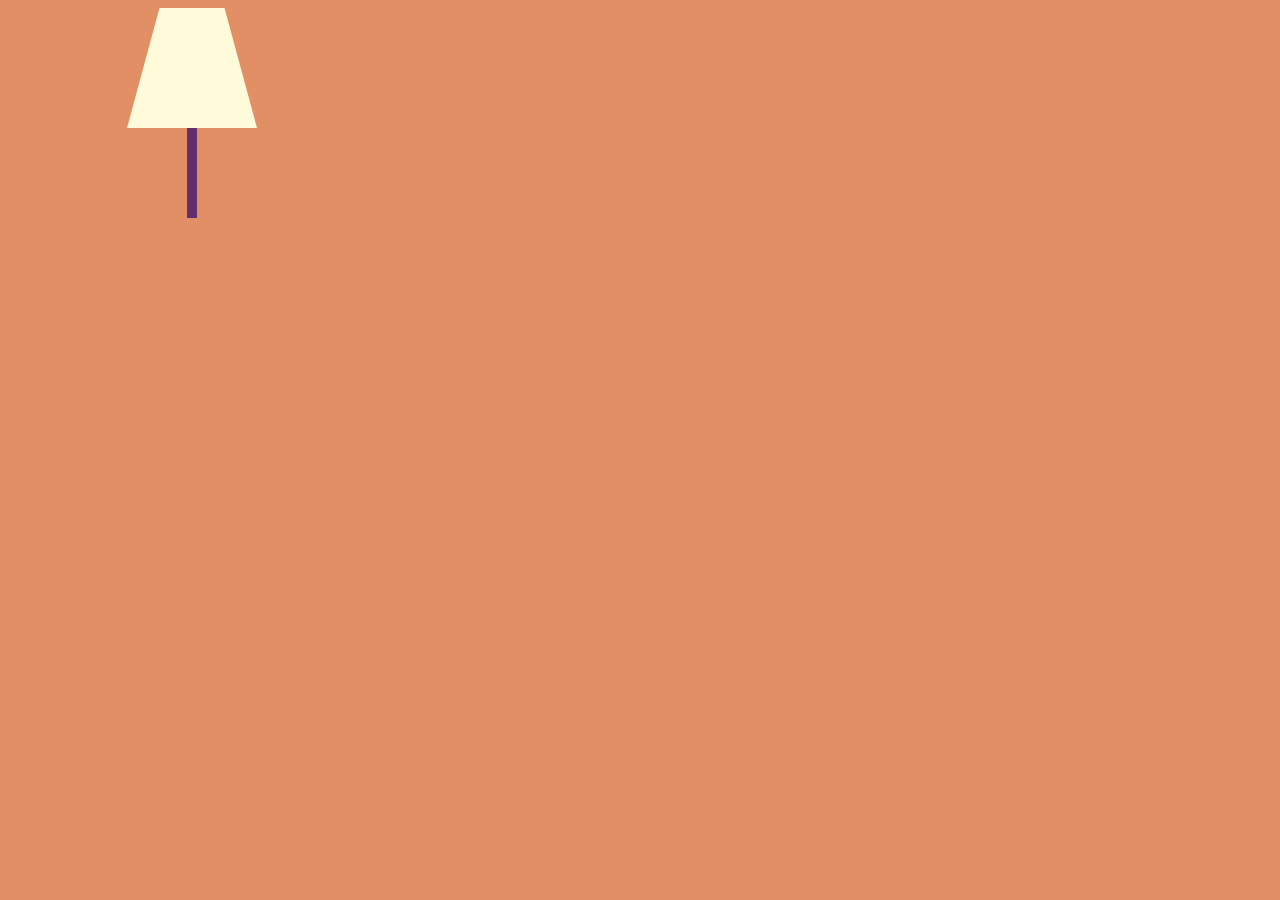
<file: #139/index.html>
<!DOCTYPE html>
<html lang="en">
<head>
    <meta charset="UTF-8">
    <meta http-equiv="X-UA-Compatible" content="IE=edge">
    <meta name="viewport" content="width=device-width, initial-scale=1.0">
    <title>Document</title>
    <link rel="stylesheet" href="style.css">
</head>
<body>
    <div class="lamp"></div>
    <div class="lamp-leg"></div>
</body>
</html>
</file>
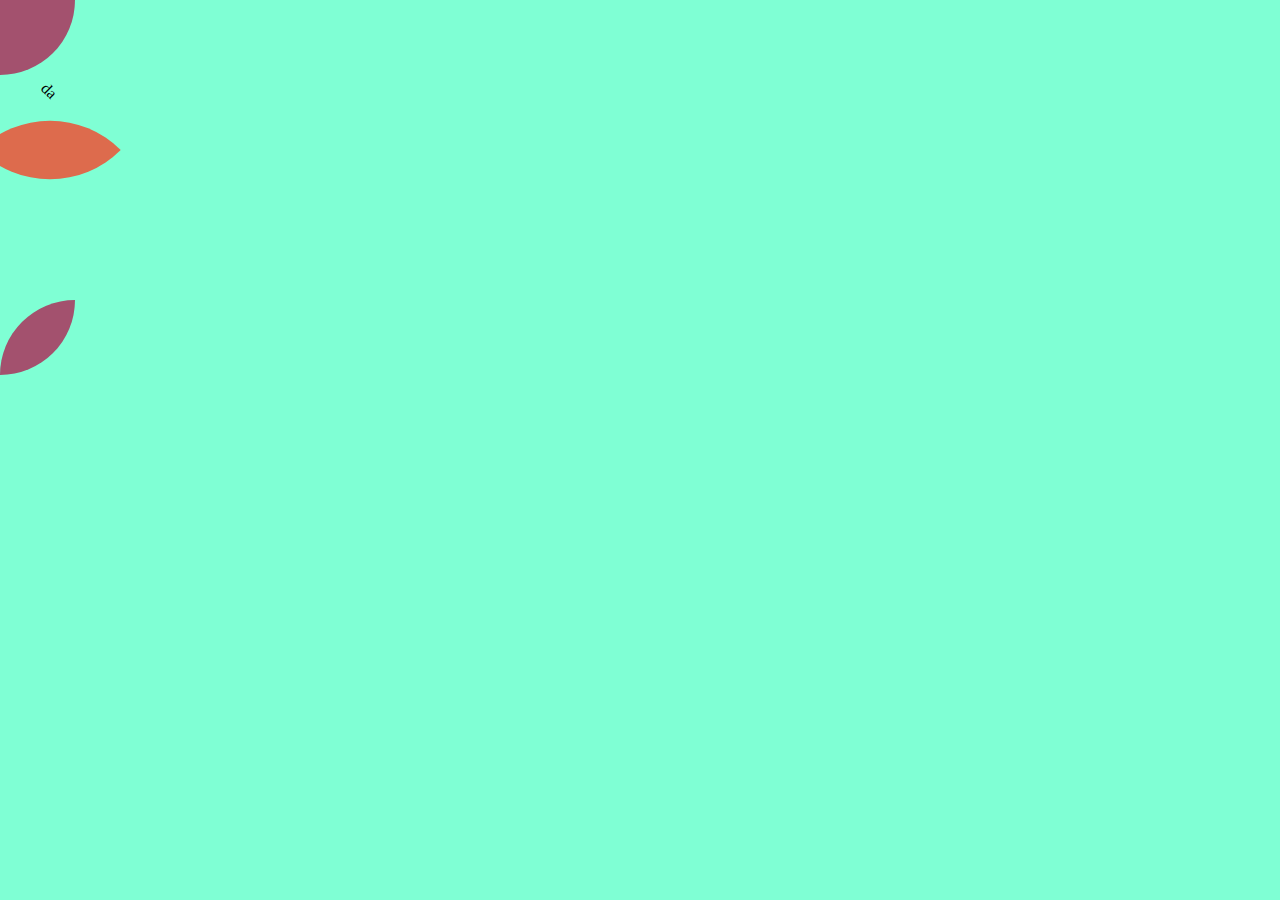
<file: #141/index.html>
<!DOCTYPE html>
<html lang="en">
  <head>
    <meta charset="UTF-8" />
    <meta http-equiv="X-UA-Compatible" content="IE=edge" />
    <meta name="viewport" content="width=device-width, initial-scale=1.0" />
    <title>Document</title>
    <link rel="stylesheet" href="style.css" />
  </head>
  <body>
    <div class="circle">da</div>
    <div class="half"></div>
    <div class="half2"></div>
    <div class="arrow-left"></div>
  </body>
</html>
</file>
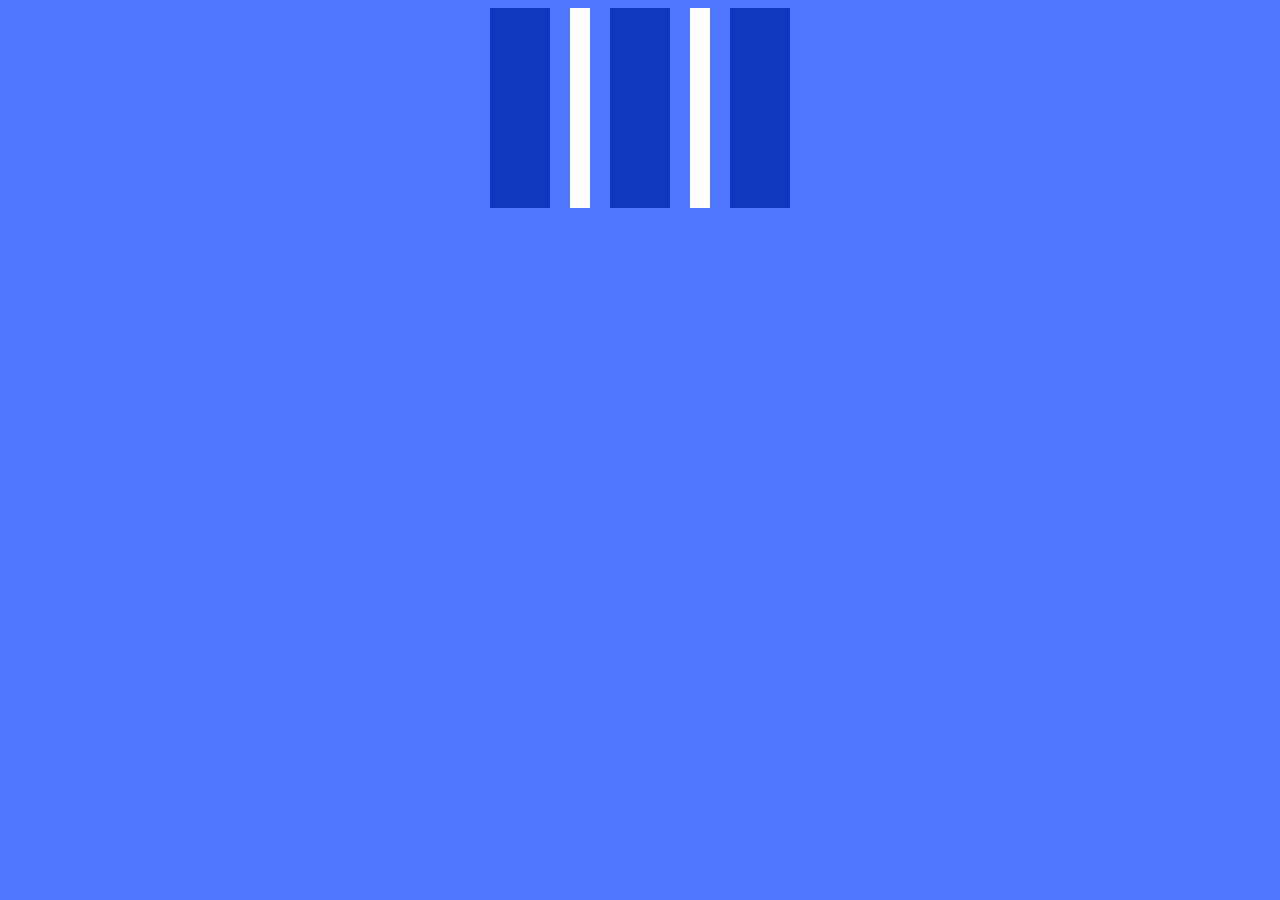
<file: #142/index.html>
<!DOCTYPE html>
<html lang="en">
<head>
    <meta charset="UTF-8">
    <meta http-equiv="X-UA-Compatible" content="IE=edge">
    <meta name="viewport" content="width=device-width, initial-scale=1.0">
    <title>Document</title>
    <link rel="stylesheet" href="style.css">
</head>



<body>
    <div class="kontener niepa"></div>
    <div class="kontener pa"></div>
    <div class="kontener niepa"></div>
    <div class="kontener pa"></div>
    <div class="kontener niepa"></div>
</body>
</html>
</file>
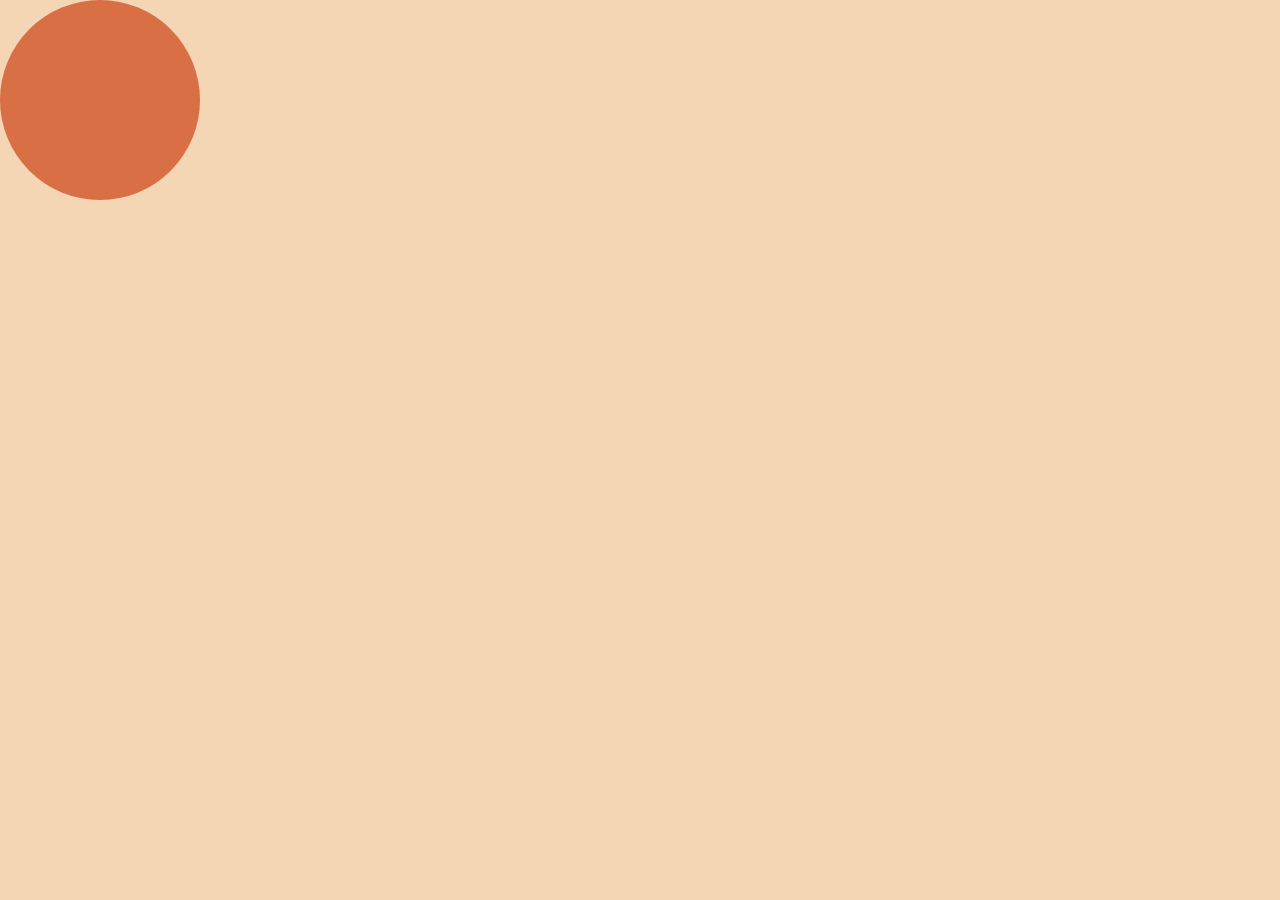
<file: #143/index.html>
<!DOCTYPE html>
<html lang="en">
  <head>
    <meta charset="UTF-8" />
    <meta http-equiv="X-UA-Compatible" content="IE=edge" />
    <meta name="viewport" content="width=device-width, initial-scale=1.0" />
    <title>Document</title>
    <link rel="stylesheet" href="style.css" />
  </head>
  <body>
    <div></div>
  </body>
</html>
</file>
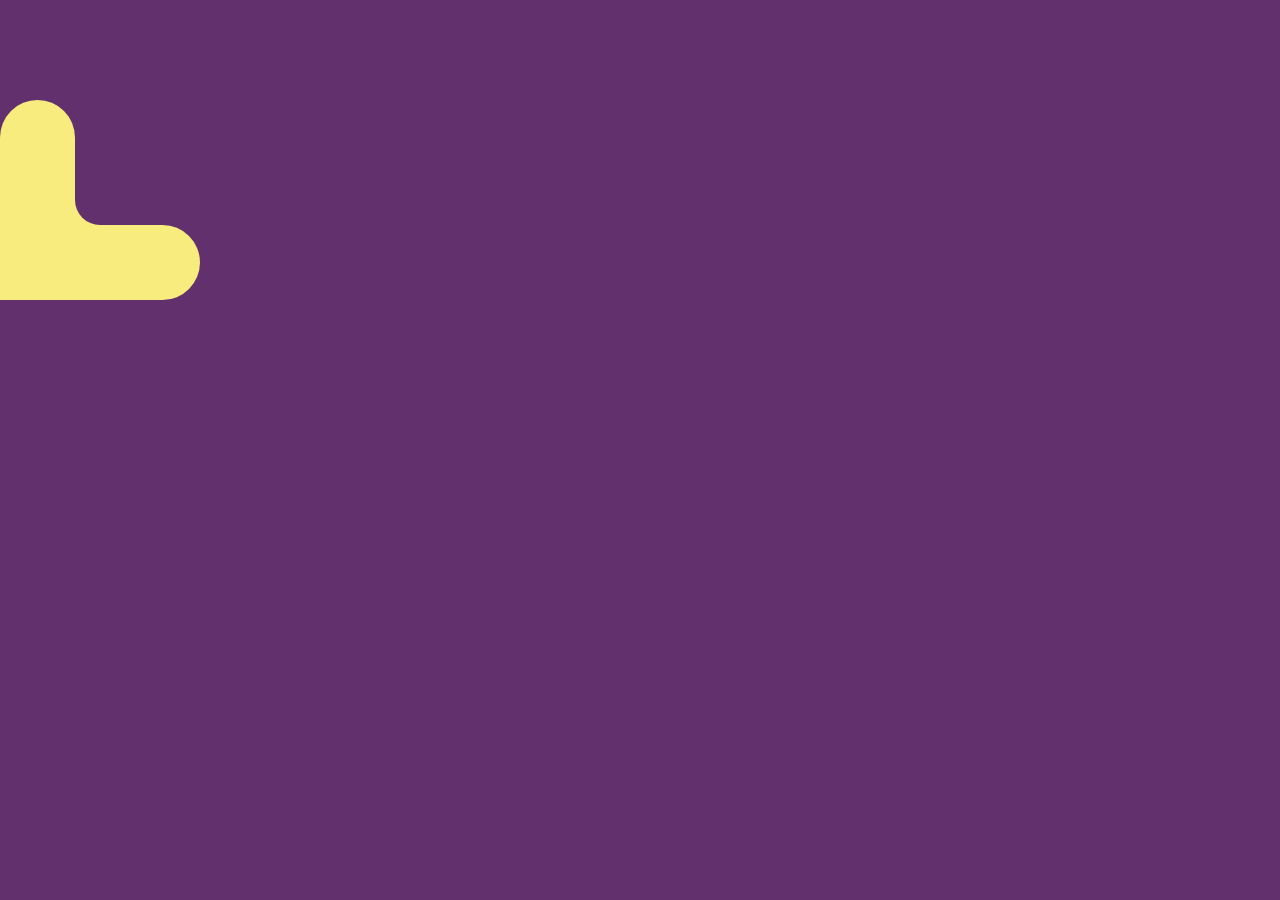
<file: #144/index.html>
<!DOCTYPE html>
<html lang="en">
  <head>
    <meta charset="UTF-8" />
    <meta http-equiv="X-UA-Compatible" content="IE=edge" />
    <meta name="viewport" content="width=device-width, initial-scale=1.0" />
    <title>Document</title>
    <link rel="stylesheet" href="style.css" />
  </head>
  <body>
    <div class="element">
      <div class="element2"></div>
    </div>
  </body>
</html>
</file>
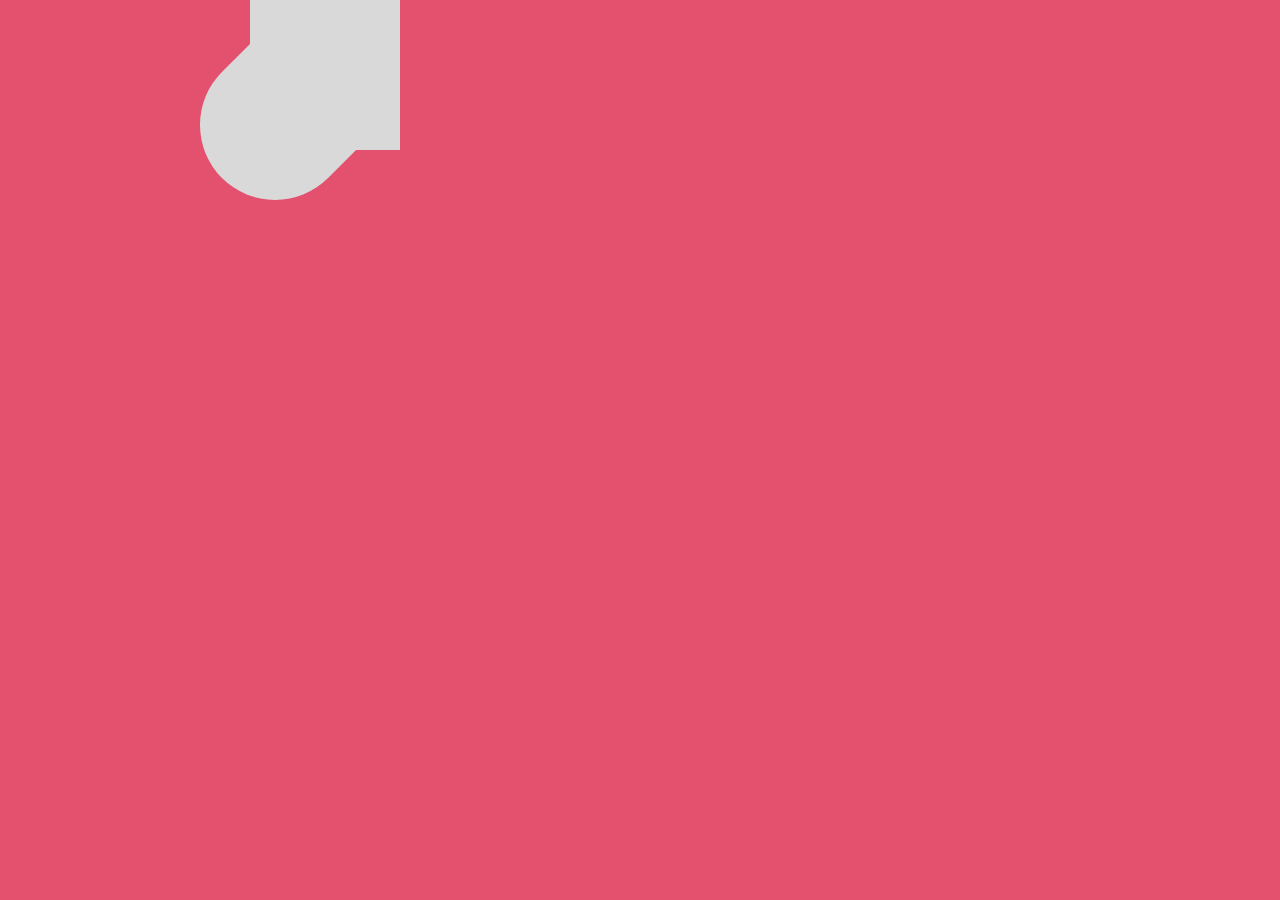
<file: 145/index.html>
<!DOCTYPE html>
<html lang="en">
<head>
    <meta charset="UTF-8">
    <meta http-equiv="X-UA-Compatible" content="IE=edge">
    <meta name="viewport" content="width=device-width, initial-scale=1.0">
    <title>Document</title>
    <link rel="stylesheet" href="style.css">
</head>
<body>
      <div class="box"></div>
   <div class="box2"></div>
</body>
</html>
</file>
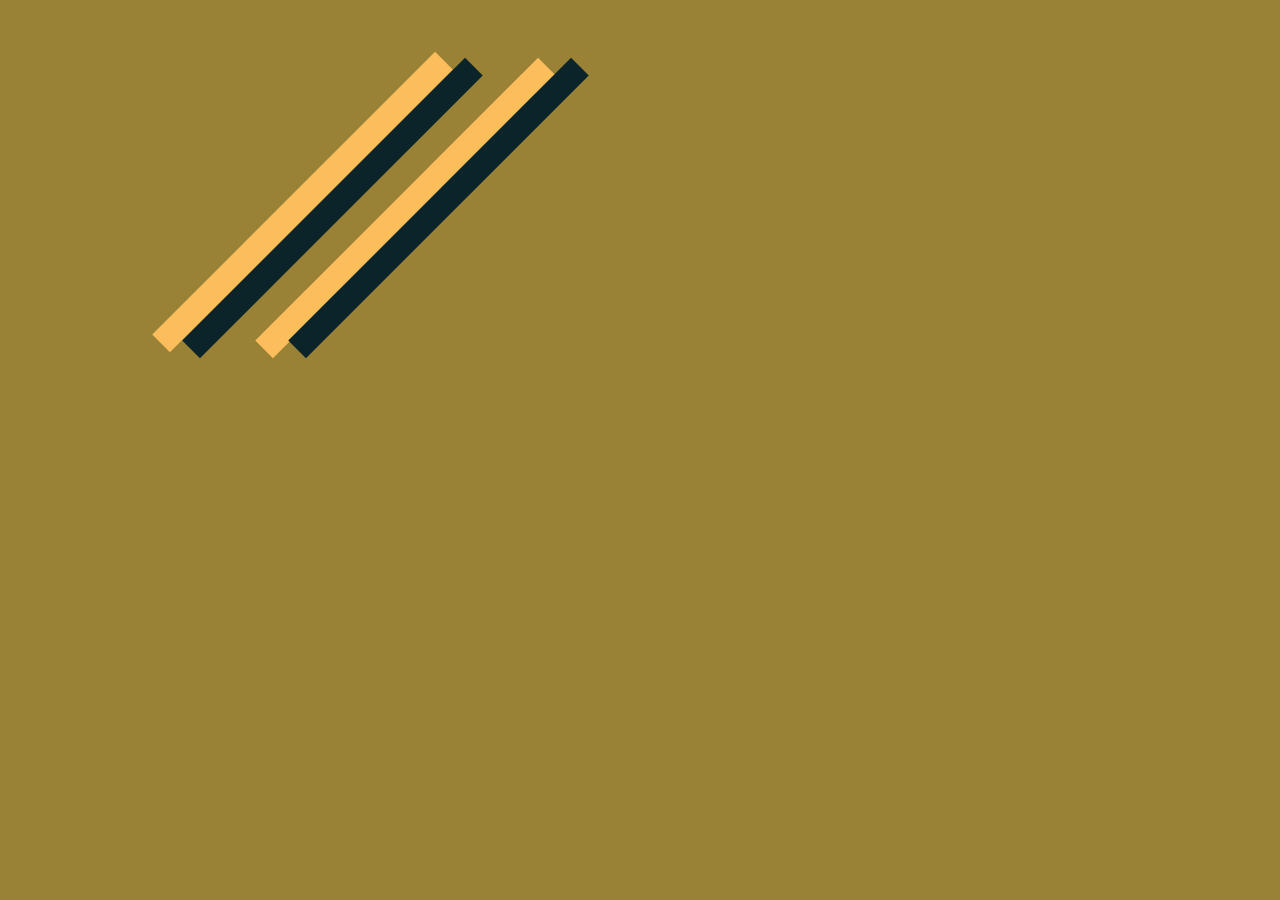
<file: 146/index.html>
<!DOCTYPE html>
<html lang="en">
<head>
    <meta charset="UTF-8">
    <meta http-equiv="X-UA-Compatible" content="IE=edge">
    <meta name="viewport" content="width=device-width, initial-scale=1.0">
    <title>Document</title>
    <link rel="stylesheet" href="style.css">
</head>
<body>
    <div class="line l1"></div><div class="line l2"></div><div class="line l3"></div><div class="line l4"></div>
</body>
</html>
</file>
<file: #139/style.css>
.lamp {
    width: 130px;
    height: 120px;
    background: #ffffff;
    clip-path: polygon(25% 0, 75% 0, 100% 100%, 0 100%);
    position: absolute;
    top: 80;
    left: 127px;
    background: #FFFBDA;
}

.lamp-leg {
    width: 10px;
    height: 90px;
    background: rgb(44, 58, 122);
    top: 128px;
    left: 187px;
    position: absolute;
    background: #62306D;

}

body {
    background: #E38F66;
}
</file>
<file: #141/style.css>
.circle {
  width: 100px;
  height: 100px;
  background: #dd6b4d;
  border-radius: 0px;
  position: relative;
  top: 100px;
  left: 150;
  border-bottom-right-radius: 100px;
  border-top-left-radius: 100px;
  transform: rotate(45deg);
}
.half,
.half2 {
  position: absolute;
  width: 75px;
  height: 75px;
  border-bottom-right-radius: 100px;
  top: 0;
  background-color: #a3516e;
}
.half2 {
  border-top-left-radius: 100px;
  top: 300px;
}
body {
  background-color: aquamarine;
  padding: 0;
  margin: 0;
}
.arrow-left {
  width: 0;
  height: 0;
  border-top: 10px solid transparent;
  border-bottom: 10px solid transparent;
}
</file>
<file: #142/style.css>
div {
    height: 200px;
    background: #dd6b4d;
}

body {
    display: flex;
    justify-content: center;
    align-items: center;
    gap: 20px;
    background: #4F77FF;
}

.pa {
    width: 20px;
    background: #FFFFFF;
}

.niepa {
    width: 60px;
    background: #1038BF;
}
</file>
<file: #143/style.css>
div {
  width: 200px;
  height: 200px;
  background: #d86f45;
  border-radius: 50%;
}
body {
  padding: 0;
  margin: 0;
  background: #f5d6b4;
}
</file>
<file: #144/style.css>
.element {
  background: #f7ec7d;
  width: 75px;
  height: 200px;
  position: relative;
  top: 100px;
  border-top-left-radius: 50px;
  border-top-right-radius: 50px;
}
.element::after {
  content: "";
  width: 50px;
  height: 25px;
  position: absolute;
  inset: 0;
  left: 75px;
  top: 100px;
  background: #62306d;
  border-bottom-left-radius: 50px;
}
.element2 {
  background: #f7ec7d;
  width: 25px;
  height: 60px;
  left: 75px;
  position: absolute;
  top: 100px;
  z-index: -1;
}
.element::before {
  content: "";
  width: 200px;
  height: 75px;
  position: absolute;
  inset: 0;
  background-color: #f7ec7d;
  top: 125px;
  border-top-right-radius: 50px;
  border-bottom-right-radius: 50px;
}
body {
  background: #62306d;
  margin: 0;
}
</file>
<file: 145/style.css>
.box {
      width: 150px;
      height: 150px;
      background: #D9D9D9;
      position: absolute;
      left: 250px;


  }

  .box2 {
      position: absolute;
      width: 150px;
      height: 150px;
      background: red;
      border-top-right-radius: 50%;
      border-top-left-radius: 50%;
      transform: rotate(-135deg);
      top: 50px;
      left: 200px;
      background: #D9D9D9;

  }

  body {
      margin: 0;
      background: #E3516E;
  }
</file>
<file: 146/style.css>
.line {
      width: 25px;
      height: 400px;
      transform: rotate(45deg);
      position: absolute;
      background: #FCBE5C
  }

  .l1 {
      top: 2px;
      left: 290px;
  }

  .l2 {
      left: 320px;
  }

  .l2,
  .l4 {
      background: #0B2429;
  }

  .l3 {
      left: 393px;
  }

  .l4 {
      left: 426px
  }

  body {
      background: #998235
  }
</file>
